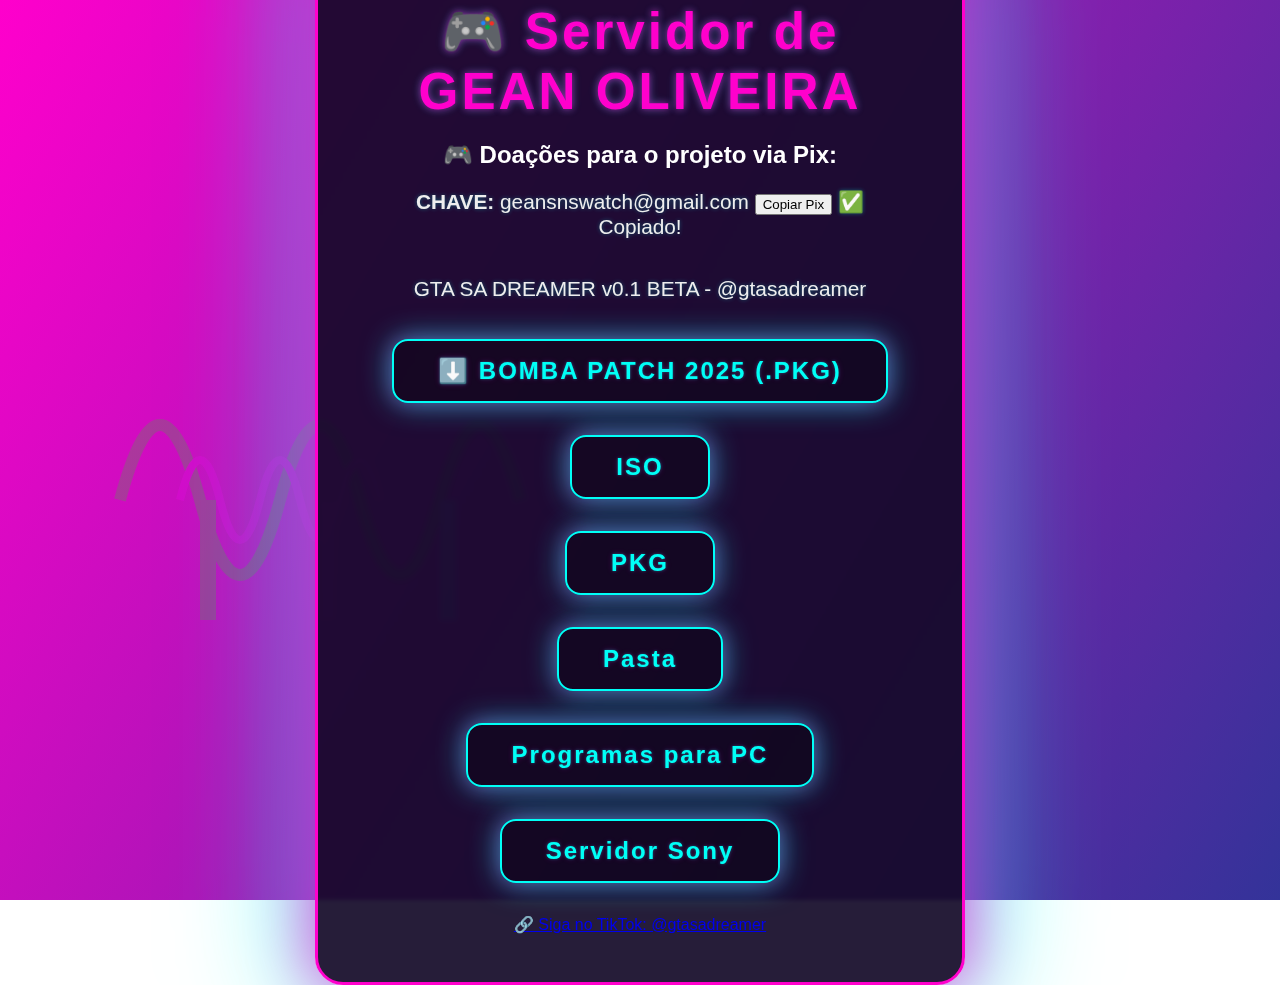
<file: index.html>
<!DOCTYPE html>
<html lang="pt-BR">
<head>
  <meta charset="UTF-8" />
  <meta name="viewport" content="width=device-width, initial-scale=1.0"/>
  <title>Criado por Gean Oliveira - PS3</title>
  <link rel="stylesheet" href="style.css" />
</head>
<body>
  <div class="container">
    <header>
      <h1>🎮 Servidor de GEAN OLIVEIRA</h1>
      <h2>🎮 Doações para o projeto via Pix:</h2>
      <div class="pix-container">
        <p>
          <strong>CHAVE:</strong> 
          <span id="pix-chave">geansnswatch@gmail.com</span>
          <button class="pix-button" onclick="copiarPix()">Copiar Pix</button>
          <span id="copiado" class="pix-feedback">✅ Copiado!</span>
        </p>
      </div>
      <p>GTA SA DREAMER v0.1 BETA - @gtasadreamer</p>
    </header>
    <nav>
      <ul>
        <li><a href="arquivos/bombapatch2025.pkg" download>⬇️ BOMBA PATCH 2025 (.PKG)</a></li>
        <li><a href="iso.html">ISO</a></li>
        <li><a href="pkg.html">PKG</a></li>
        <li><a href="pasta.html">Pasta</a></li>
        <li><a href="parapc.html">Programas para PC</a></li> 
        <li><a href="servidorsony.html">Servidor Sony</a></li>   
      </ul>
    </nav>
    <div class="tiktok-container">
      <a class="tiktok-link" href="https://www.tiktok.com/@gtasadreamer" target="_blank">
        🔗 Siga no TikTok: @gtasadreamer
      </a>
    </div>
  </div>

  <script>
    function copiarPix() {
      const chave = document.getElementById("pix-chave").innerText;
      navigator.clipboard.writeText(chave).then(() => {
        const copiado = document.getElementById("copiado");
        copiado.style.display = "inline";
        setTimeout(() => {
          copiado.style.display = "none";
        }, 2000);
      });
    }
  </script>
</body>
</html>
</file>
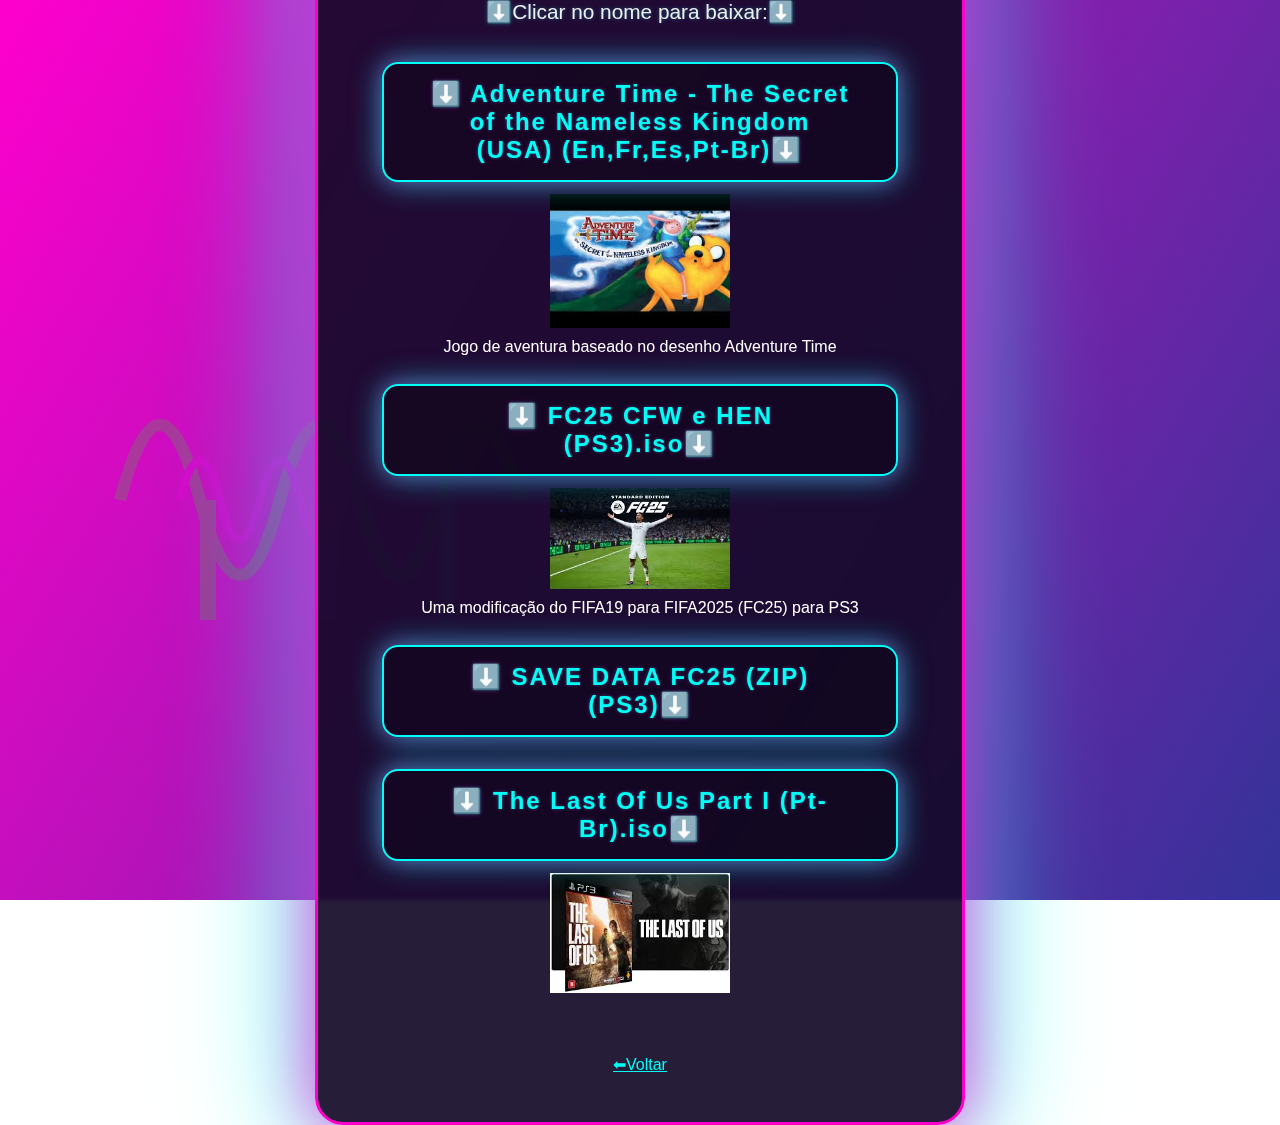
<file: iso.html>
<!DOCTYPE html>
<html lang="pt-BR">
<head>
  <meta charset="UTF-8" />
  <meta name="viewport" content="width=device-width, initial-scale=1.0"/>
  <title>Jogos em ISO PS3 - by Gean Oliveira @gtasadreamer</title>
  <link rel="stylesheet" href="style.css" />
</head>
<body>
  <div class="container">
    <header>
      <h1>Jogos em ISO PlayStation 3</h1>
      <p>⬇️Clicar no nome para baixar:⬇️</p>
    </header>
    <nav>
      <ul>
        <li>
          <a href="arquivos/Adventure Time - The Secret of the Nameless Kingdom (USA) (En,Fr,Es,Pt).iso" download>
            ⬇️ Adventure Time - The Secret of the Nameless Kingdom (USA) (En,Fr,Es,Pt-Br)⬇️
          </a><br>
          <img src="imagens ISO/adventurekingdom.jpg" alt="Adventure Time" style="max-width:180px; margin-top:8px;">
          <p style="margin: 6px 0 0 0; text-align:center; color:#fff;">
            Jogo de aventura baseado no desenho Adventure Time
          </p>
        </li>

        <li>
          <a href="arquivos/BLES02258.iso" download>
            ⬇️ FC25 CFW e HEN (PS3).iso⬇️
          </a><br>
          <img src="imagens ISO/fc25.jpg" alt="FC25 CFW e HEN" style="max-width:180px; margin-top:8px;">
          <p style="margin: 6px 0 0 0; text-align:center; color:#fff;">
            Uma modificação do FIFA19 para FIFA2025 (FC25) para PS3
          </p>
        </li>

        <li>
          <a href="arquivos/PS3.ZIP" download>
            ⬇️ SAVE DATA FC25 (ZIP) (PS3)⬇️
          </a>
        </li>

        <li>
          <a href="arquivos/" download>
            ⬇️ The Last Of Us Part I (Pt-Br).iso⬇️
          </a><br>
          <img src="imagens ISO/tlou.jpg" alt="The Last Of Us Part I" style="max-width:180px; margin-top:8px;">
        </li>

        <!-- Adicione mais jogos conforme necessário -->
      </ul>
    </nav>
    <a href="index.html" style="color:#00fff7; display:inline-block; margin-top:30px;">⬅Voltar</a>
  </div>
</body>
</html>
</file>
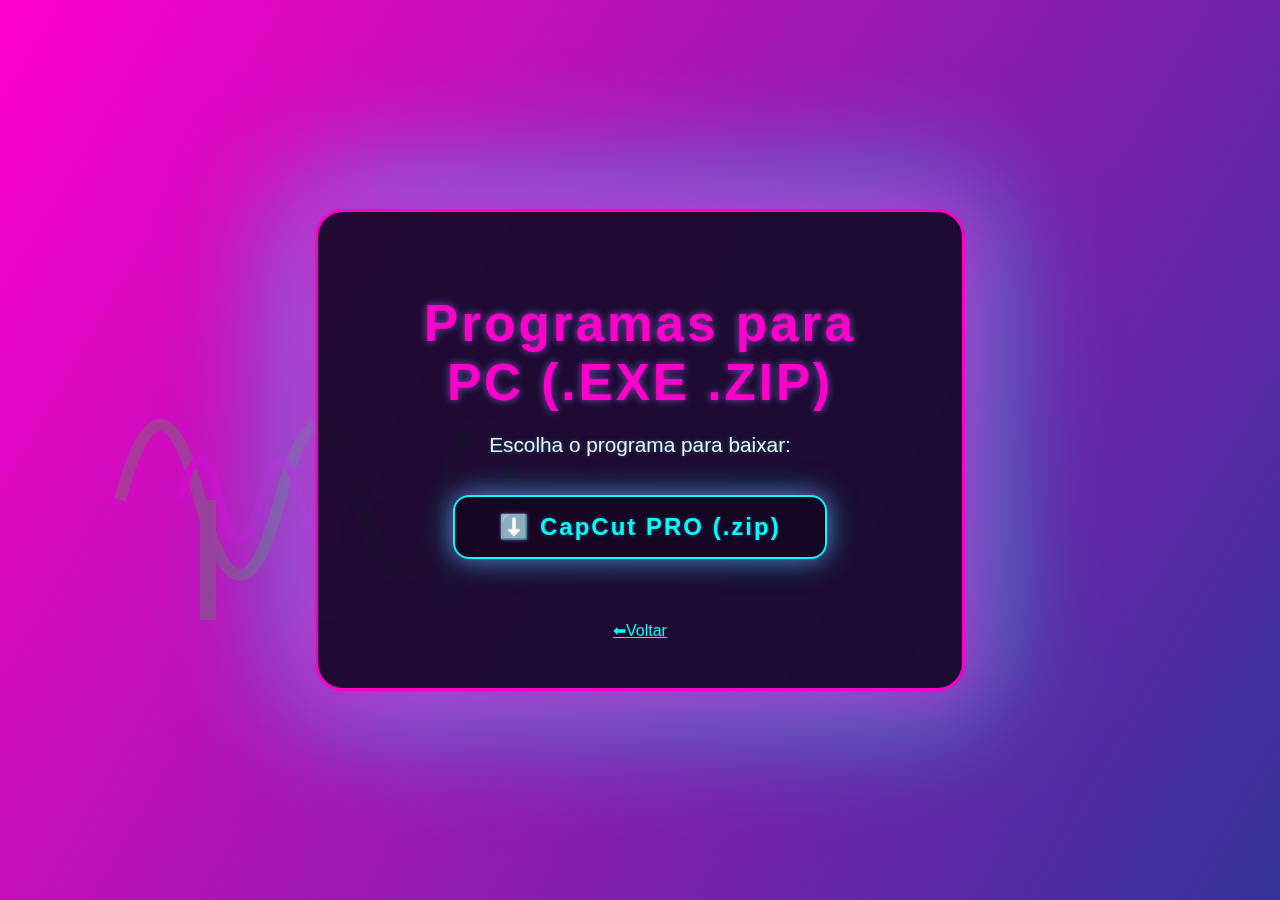
<file: parapc.html>
<!DOCTYPE html>
<html lang="pt-BR">
<head>
  <meta charset="UTF-8" />
  <meta name="viewport" content="width=device-width, initial-scale=1.0"/>
  <title>Programas para PC - Servidor de Jogos</title>
  <link rel="stylesheet" href="style.css" />
</head>
<body>
  <div class="container">
    <header>
      <h1>Programas para PC (.EXE .ZIP)</h1>
      <p>Escolha o programa para baixar:</p>
    </header>
    <nav>
      <ul>
        <li><a href="arquivos/capcut140188.zip" download>⬇️ CapCut PRO (.zip)</a></li>
        <!-- Adicione mais programas conforme necessário -->
      </ul>
    </nav>
    <a href="index.html" style="color:#00fff7;display:inline-block;margin-top:30px;">⬅Voltar</a>
  </div>
</body>
</html>
</file>
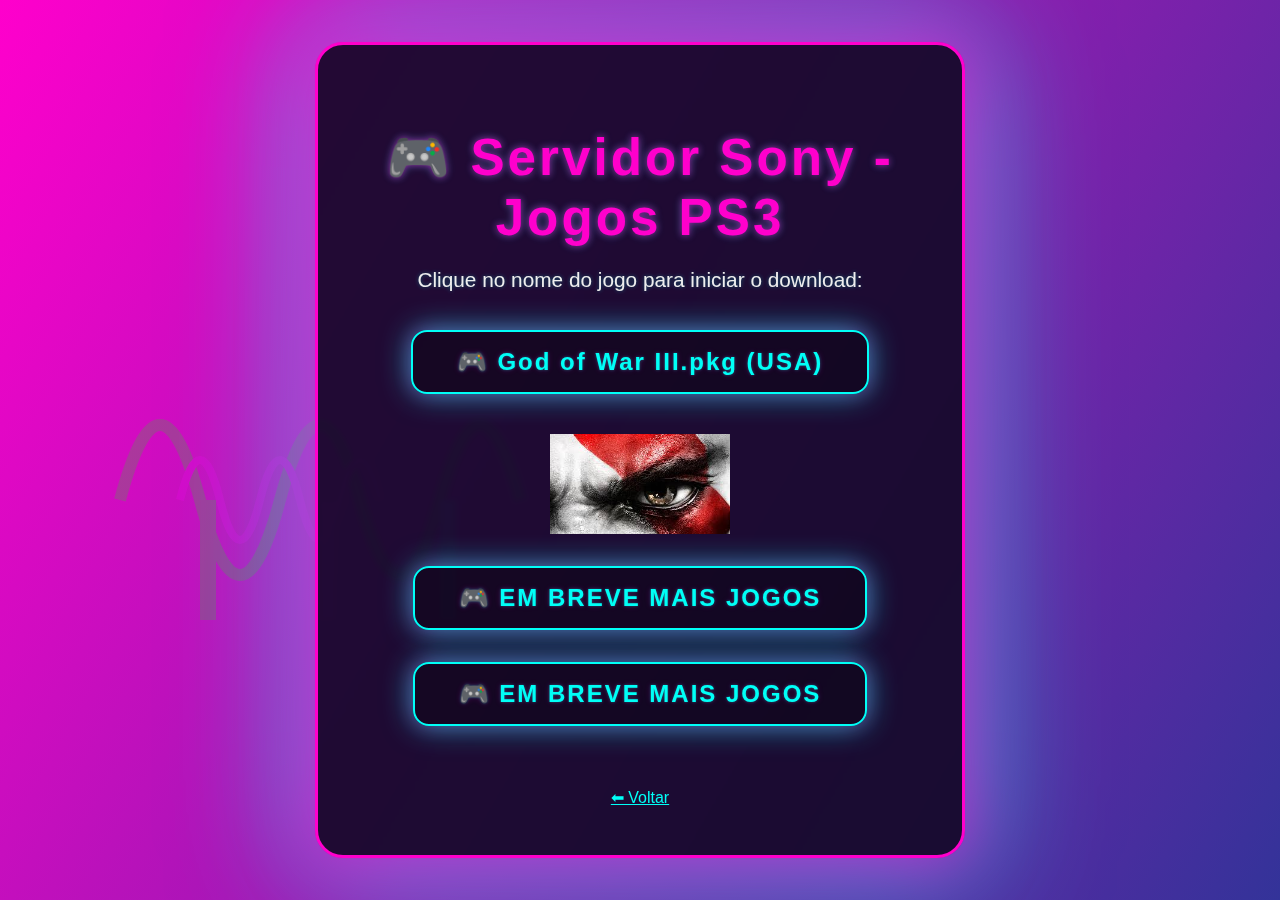
<file: servidorsony.html>
<!DOCTYPE html>
<html lang="pt-BR">
<head>
  <meta charset="UTF-8" />
  <meta name="viewport" content="width=device-width, initial-scale=1.0"/>
  <title>Servidor Sony - Jogos PS3</title>
  <link rel="stylesheet" href="style.css" />
</head>
<body>
  <div class="container">
    <header>
      <h1>🎮 Servidor Sony - Jogos PS3</h1>
      <p>Clique no nome do jogo para iniciar o download:</p>
    </header>

    <nav>
      <ul>
        <!-- ADICIONE OS JOGOS AQUI COM SEUS LINKS -->
        <li><a href="http://zeus.dl.playstation.net/cdn/UP9000/NPUA70080_00/5iRllWMU4BoqkiH57qLAAI7coIx20MWp0wqtL5MqvKPLSBsruTxL33ftO29lt9KfFsy2wyJD6cESsLxuMeLu4YIJUahYKhCCdt26B.pkg" target="_blank">🎮 God of War III.pkg (USA)</a></li>
        <img src="imagens ISO/GOD3PKG.jpg" alt="God of War III" style="max-width:180px; margin-top:8px;">
        </li>
        <li><a href="LINK_DO_JOGO_AQUI" target="_blank">🎮 EM BREVE MAIS JOGOS</a></li>
        <li><a href="LINK_DO_JOGO_AQUI" target="_blank">🎮 EM BREVE MAIS JOGOS</a></li>
        <!-- Continue adicionando os jogos abaixo -->
      </ul>
    </nav>

    <a href="index.html" style="color:#00fff7;display:inline-block;margin-top:30px;">⬅ Voltar</a>
  </div>
</body>
</html>
</file>
<file: style.css>
body {
  margin: 0;
  font-family: 'Arial Black', Arial, sans-serif;
  background:
    url('data:image/svg+xml;utf8,<svg width="100%" height="100%" xmlns="http://www.w3.org/2000/svg"><g opacity="0.18"><path d="M120 500 Q160 350 200 500 Q240 650 280 500 Q320 350 360 500 Q400 650 440 500 Q480 350 520 500" stroke="lime" stroke-width="12" fill="none"/><path d="M180 500 Q200 420 220 500 Q240 580 260 500 Q280 420 300 500 Q320 580 340 500 Q360 420 380 500" stroke="magenta" stroke-width="8" fill="none"/><rect x="200" y="500" width="16" height="120" fill="lime"/><rect x="320" y="500" width="16" height="120" fill="magenta"/><rect x="440" y="500" width="16" height="120" fill="aqua"/></g></svg>'),
    linear-gradient(120deg, #ff00cc 0%, #333399 100%);
  background-size: cover, cover;
  background-repeat: no-repeat, no-repeat;
  color: white;
  display: flex;
  justify-content: center;
  align-items: center;
  height: 100vh;
  overflow: hidden;
}

.container {
  text-align: center;
  background: rgba(20, 10, 40, 0.92);
  padding: 48px 64px;
  border-radius: 28px;
  box-shadow: 0 0 60px 10px #ff00cc99, 0 0 120px 20px #00fff799;
  max-width: 650px;
  width: 100%;
  border: 3px solid #ff00cc;
  backdrop-filter: blur(2px);
  box-sizing: border-box;
  word-break: break-word;
}

header h1, header h2, header p {
  max-width: 100%;
  word-break: break-word;
  white-space: normal;
  margin-left: auto;
  margin-right: auto;
  text-align: center;
}

header h1 {
  font-size: 3.2em;
  color: #ff00cc;
  margin-bottom: 12px;
  letter-spacing: 3px;
  text-shadow: 0 0 6px #ff00cc88, 0 0 10px #00fff755;
}

header p {
  color: #eee;
  margin-bottom: 38px;
  font-size: 1.3em;
  text-shadow: 0 0 4px #00fff755;
}

nav ul {
  list-style: none;
  padding: 0;
  margin: 0;
}

nav ul li {
  margin: 28px 0;
}

nav ul li a {
  text-decoration: none;
  font-size: 1.5em;
  color: #00fff7;
  border: 2.5px solid #00fff7;
  padding: 16px 44px;
  border-radius: 16px;
  transition: all 0.25s cubic-bezier(.4,2,.6,1);
  display: inline-block;
  box-shadow: 0 0 30px #00fff799, 0 0 18px #ff00cc66;
  background: rgba(0,0,0,0.32);
  font-weight: bold;
  letter-spacing: 2px;
  text-shadow: 0 0 3px #00fff755, 0 0 6px #ff00cc33;
  position: relative;
  overflow: hidden;
}

nav ul li a::before {
  content: '';
  position: absolute;
  top: 0; left: 0; right: 0; bottom: 0;
  background: linear-gradient(90deg, #ff00cc 0%, #00fff7 100%);
  opacity: 0;
  transition: opacity 0.3s;
  z-index: 0;
  border-radius: 16px;
}

nav ul li a:hover::before {
  opacity: 0.5;
}

nav ul li a:hover {
  background: linear-gradient(90deg, #ff00cc 0%, #00fff7 100%);
  color: #222;
  box-shadow: 0 0 40px #ff00ccbb, 0 0 60px #00fff7bb;
  border-color: #ff00cc;
  transform: scale(1.09) rotate(-2deg);
  z-index: 1;
}

@media (max-width: 700px) {
  .container {
    padding: 24px 8px;
    max-width: 98vw;
  }

  header h1 {
    font-size: 2em;
  }

  nav ul li a {
    font-size: 1.1em;
    padding: 10px 12px;
  }
}
</file>
